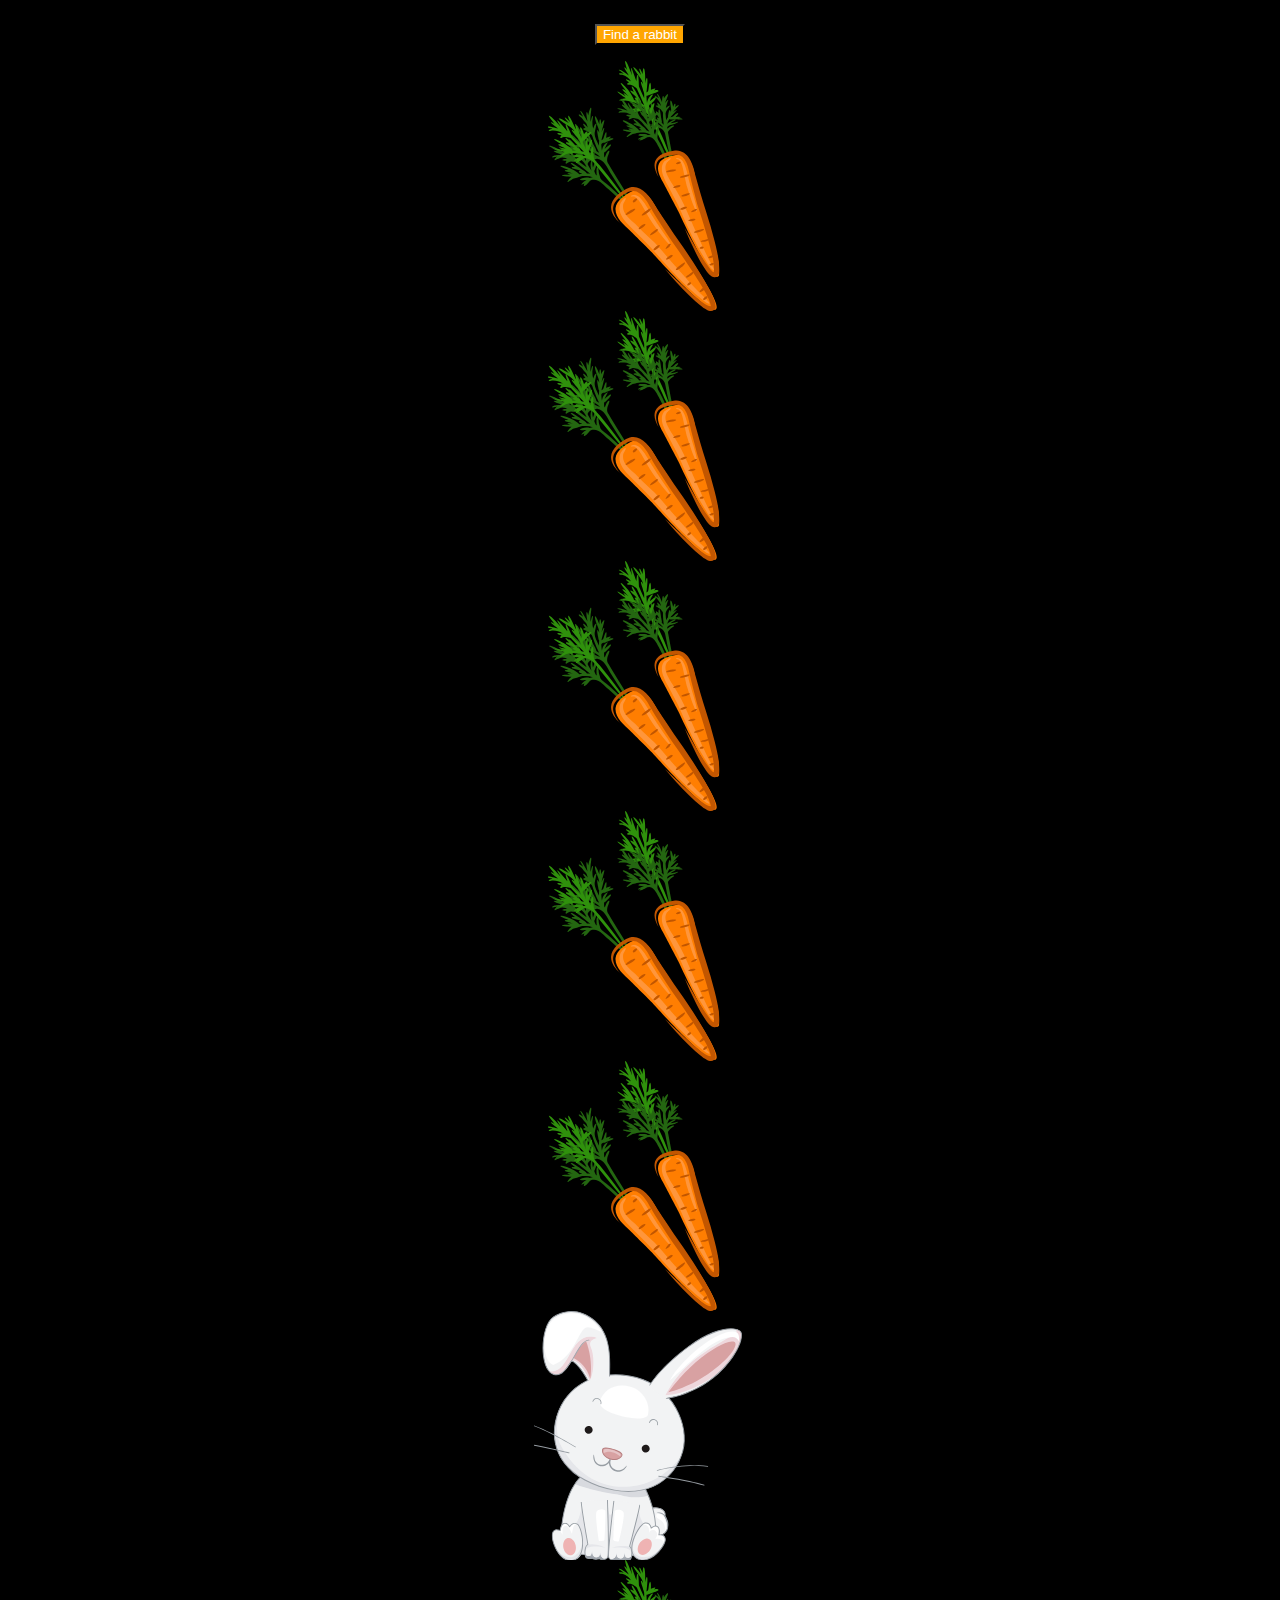
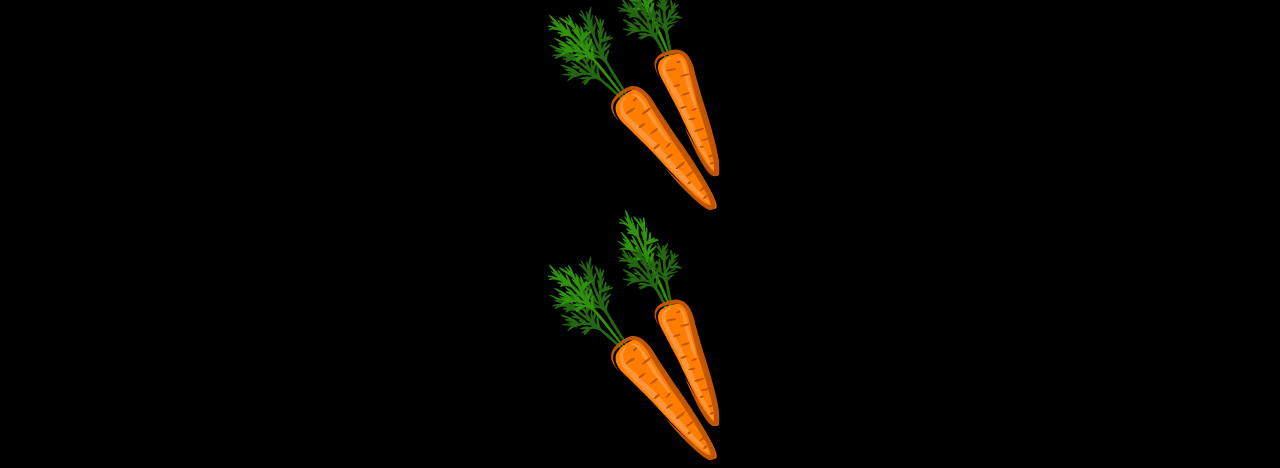
<file: chapter-1/rabbits/index.html>
<!DOCTYPE html>
<html lang="en">
  <head>
    <meta charset="UTF-8" />
    <meta name="viewport" content="width=device-width, initial-scale=1.0" />
    <title>Scroll</title>
    <style>
      body {
        background-color: black;
        text-align: center;
      }

      img {
        display: block;
        margin: auto;
      }

      .rabbit-btn {
        margin: 16px 0;
        outline: none;
        background-color: orange;
        color: white;
        cursor: pointer;
      }
    </style>
  </head>
  <body>
      <button class="rabbit-btn">Find a rabbit</button>
        <img src="img/carrot.png" alt="carrot" />
        <img src="img/carrot.png" alt="carrot" />
        <img src="img/carrot.png" alt="carrot" />
        <img src="img/carrot.png" alt="carrot" />
        <img src="img/carrot.png" alt="carrot" />
        <img id="rabbit" src="img/rabbit.png" alt="rabbit" />
        <img src="img/carrot.png" alt="carrot" />
        <img src="img/carrot.png" alt="carrot" />
    <script>
      const btn = document.querySelector('.rabbit-btn');
      const rabbit = document.querySelector('#rabbit');

      btn.addEventListener('click' , () => {
        rabbit.scrollIntoView({ behavior : "smooth" , block : "center"});
      });

    </script>
  </body>
</html>
</file>
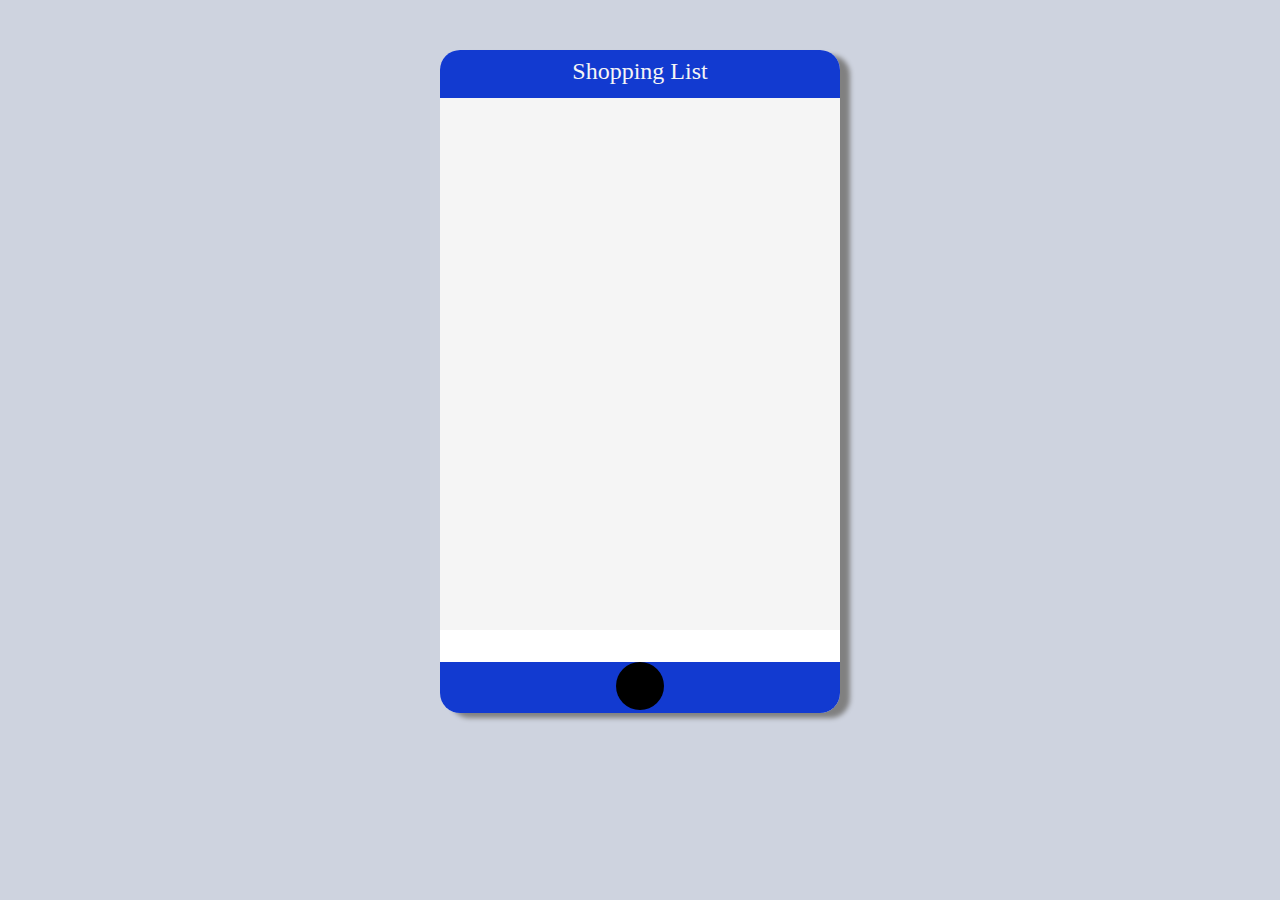
<file: chapter-1/shopping-list-app/index.html>
<!DOCTYPE html>
<html lang="ja">
<head>
    <meta charset="UTF-8">
    <meta name="viewport" content="width=device-width, initial-scale=1.0">
    <title>Shopping-list-app</title>
    <script src="main.js" defer></script>
    <!-- Font Awesome -->
    <link rel="stylesheet" href="https://use.fontawesome.com/releases/v5.15.2/css/all.css" integrity="sha384-vSIIfh2YWi9wW0r9iZe7RJPrKwp6bG+s9QZMoITbCckVJqGCCRhc+ccxNcdpHuYu" crossorigin="anonymous">
    <link rel="stylesheet" href="style.css">
</head>
<body>
    <section class="list">
        <header class="header">Shopping List</header>
        <ul class="items"></ul>
        <footer class="footer">
            <input type="text" class="footer-input" />
            <button class="footer-button"><i class="fas fa-plus"></i></button>
        </footer>
    </section>
</body>
</html>
</file>
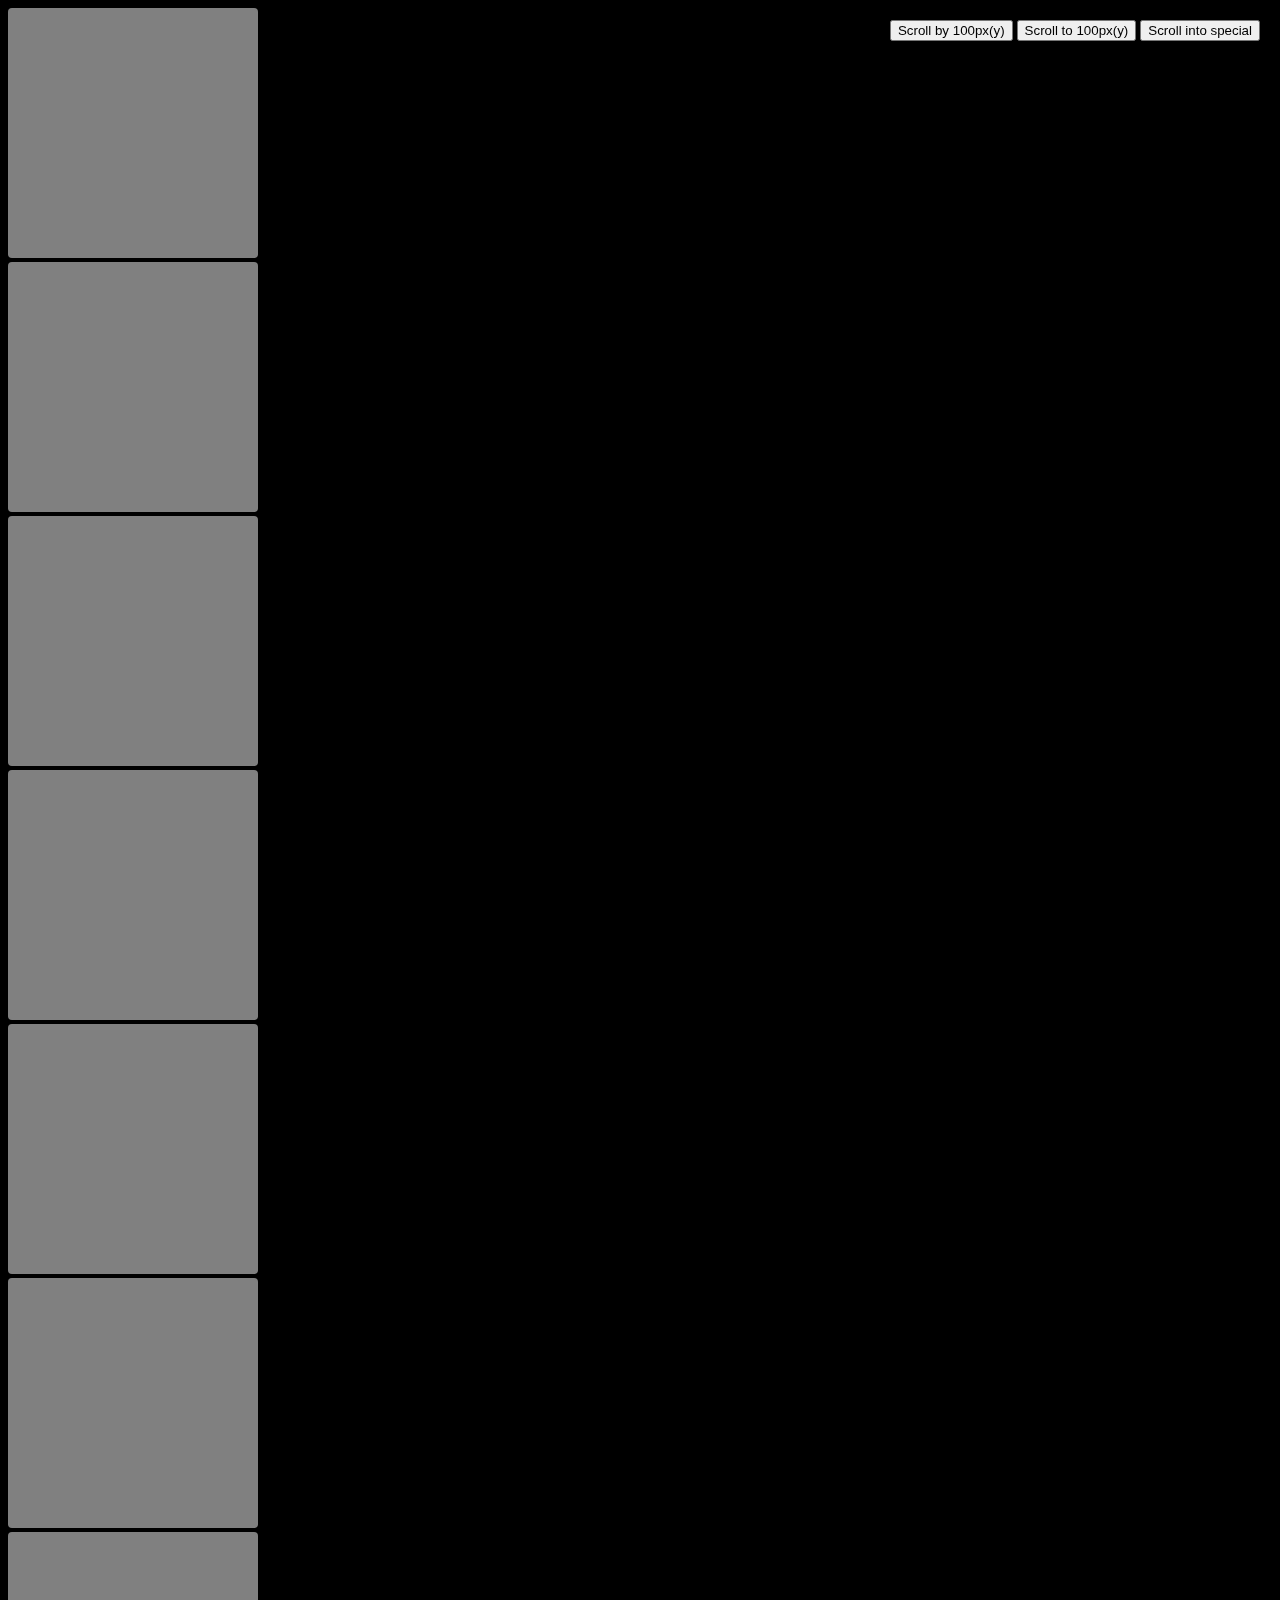
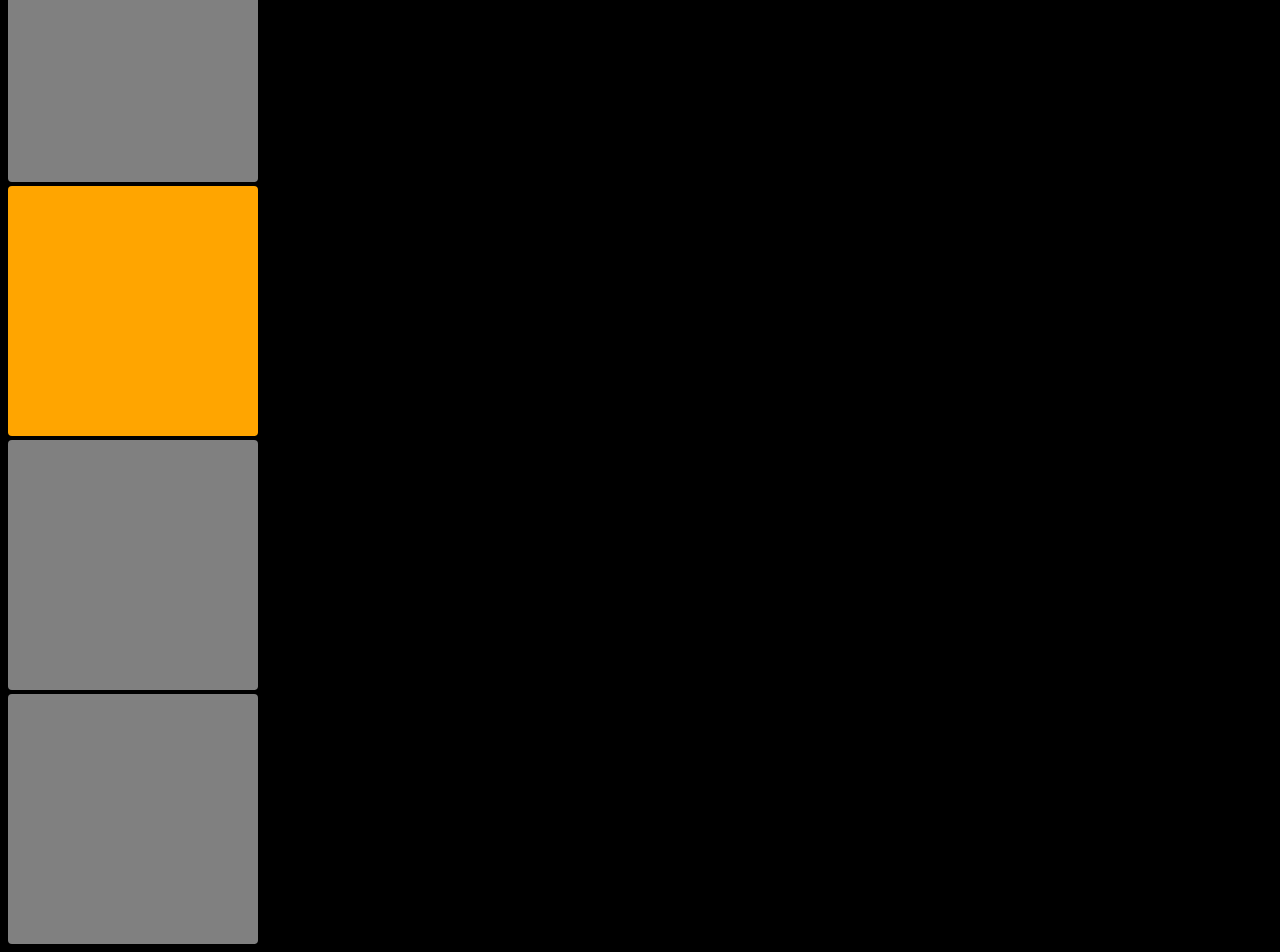
<file: chapter-1/window_coordinates.html>
<!DOCTYPE html>
<html lang="ja">
<head>
    <meta charset="UTF-8">
    <meta name="viewport" content="width=device-width, initial-scale=1.0">
    <title>Coordinates</title>
    <style>
        body {
            background: #000;
            /* overflow: hidden; */
        }
        div {
            width: 250px;
            height: 250px;
            background: gray;
            margin-bottom: 4px;
            border-radius: 4px;
        }
        .special {
            background: orange;
        }
        aside {
            position: fixed;
            top: 20px;
            right: 20px;
        }
    </style>
</head>
<body>
    <div></div>
    <div></div>
    <div></div>
    <div></div>
    <div></div>
    <div></div>
    <div></div>
    <div class="special"></div>
    <div></div>
    <div></div>
    <aside>
        <button class="scroll-by">Scroll by 100px(y)</button>
        <button class="scroll-to">Scroll to 100px(y)</button>
        <button class="scroll-into">Scroll into special</button>
    </aside>
    <script>
        const special = document.querySelector('.special');
        special.addEventListener('click' , (event) => {
            const rect = special.getBoundingClientRect();
            console.log(rect);
            console.log(`cilent: ${event.clientX}, ${event.clientY}`);
            console.log(`cilent: ${event.pageX}, ${event.pageY}`);
            
        });

        const scrollBy = document.querySelector('.scroll-by');
        const scrollTo = document.querySelector('.scroll-to');
        const scrollInto = document.querySelector('.scroll-into');

        scrollBy.addEventListener('click', () => {
            window.scrollBy({top: 100 , left: 0 , behavior: "smooth"});
        });
        scrollTo.addEventListener('click', () => {
            window.scrollTo({top: 100 , left: 0 , behavior: "smooth"});
        });
        scrollInto.addEventListener('click', () => {
            special.scrollIntoView();
        });
    </script>
</body>
</html>
</file>
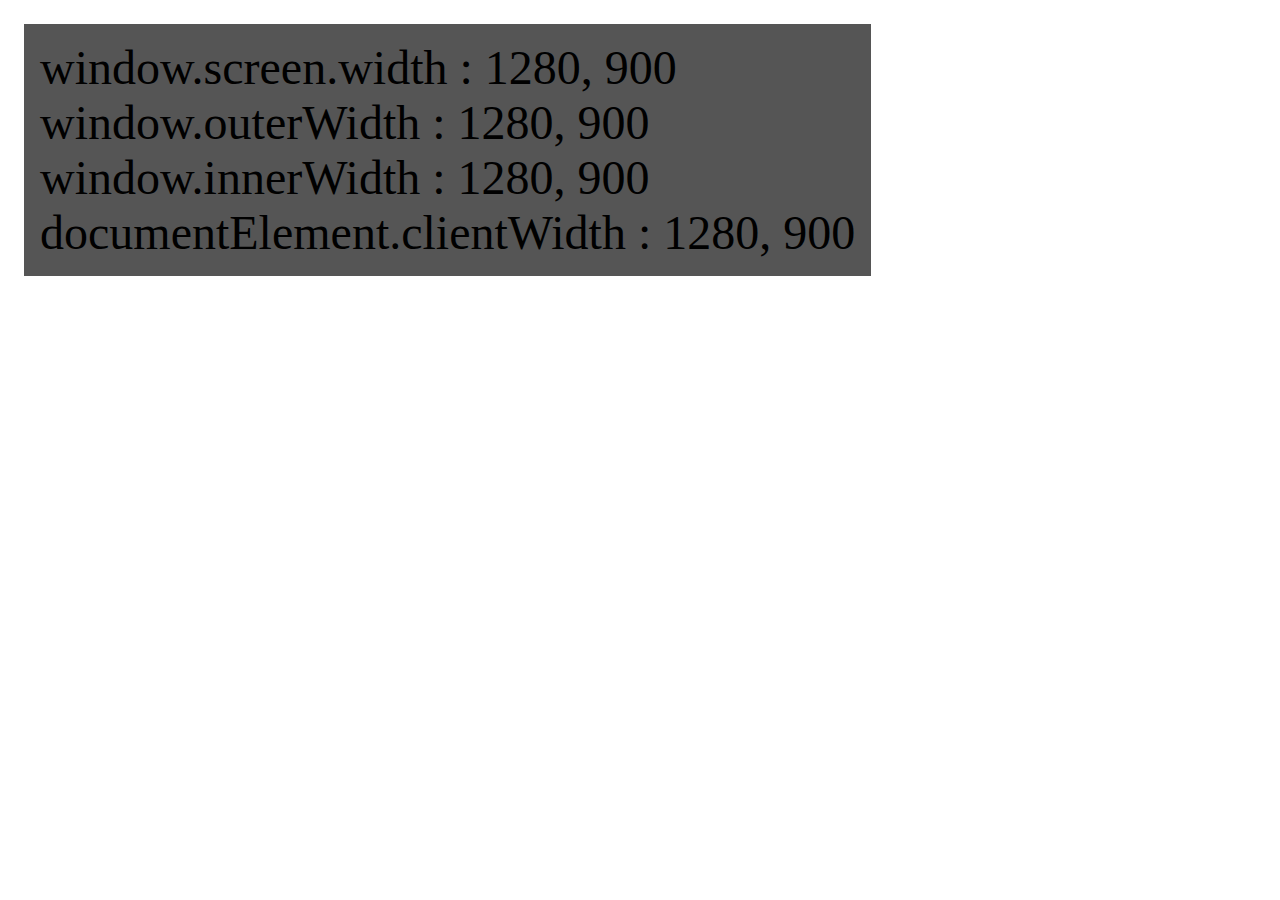
<file: chapter-1/window_size.html>
<!DOCTYPE html>
<html lang="ja">
<head>
    <meta charset="UTF-8">
    <meta name="viewport" content="width=device-width, initial-scale=1.0">
    <title>Size</title>
</head>
<style>
    .tag {
        display: inline-block;
        background: #555;
        padding: 16px;
        margin: 16px;
        font-size: 48px;
    }
</style>

<body>
    <div class="tag">Window-size</div>
<script>
    const tag = document.querySelector('.tag');

    function updateTag() {
        tag.innerHTML = `
        window.screen.width : ${window.screen.width}, ${window.screen.height}<br />
        window.outerWidth : ${window.outerWidth}, ${window.outerHeight}<br />
        window.innerWidth : ${window.innerWidth}, ${window.innerHeight}<br />
        documentElement.clientWidth : ${document.documentElement.clientWidth}, ${document.documentElement.clientHeight}<br />
        `; 
    }
    window.addEventListener('resize' , () => {
        updateTag();     
    });
    updateTag();

</script>
</body>
</html>
</file>
<file: chapter-1/shopping-list-app/style.css>
* {
    box-sizing: border-box;
}

ul {
    padding: 0;
}

button {
    outline: none;
    background: transparent;
    border: none;
    cursor: pointer;
}

body {
    background: #CED3DF;
    text-align: center;
}

.list {
    width: 400px;
    margin: auto;
    margin-top: 50px;
    background: whitesmoke;
    border-radius: 20px;
    box-shadow: 10px 5px 5px gray;
    
}

.header {
    height: 48px;
    padding: 8px;
    font-size: 24px;
    background: rgb(57,49,190);
    background: linear-gradient(
        90deg,
      rgba(57,49,190,1) 0%,
      rgba(18,58,208,1) 0%
      );
    border-radius: 20px 20px 0 0;
    color: whitesmoke;
}

.items {
    height: 500px;
    overflow-y: auto;
}

.item {
    display: flex;
    justify-content: space-between;
    padding: 8px 32px;
}

.item-delete {
    transition: all 300ms ease-in;
    font-size: 16px;
}

.item-delete:hover {
    color: red;
    transform: scale(1.1);
}

.item-divider {
    width: 90%;
    height: 1px;
    background-color: lightgray;
    margin: auto;
}

.footer{
    background: rgb(57,49,190);
    background: linear-gradient(
        90deg,
      rgba(57,49,190,1) 0%,
      rgba(18,58,208,1) 0%
      );
    border-radius: 0 0 20px 20px;
}

.footer-input {
    width: 100%;
    height: 32px;
    border: none;
    outline: none;
    font-size: 24px;
    padding: 0 16px;
}

.footer-button {
    width: 48px;
    height: 48px;
    font-size: 28px;
    background-color: black;
    border-radius: 50%;
    color: whitesmoke;
    transition: transform 300ms ease-in-out;
}

.footer-button:hover {
    transform: scale(1.1);
    color: black;
    background-color: whitesmoke;
}
</file>
